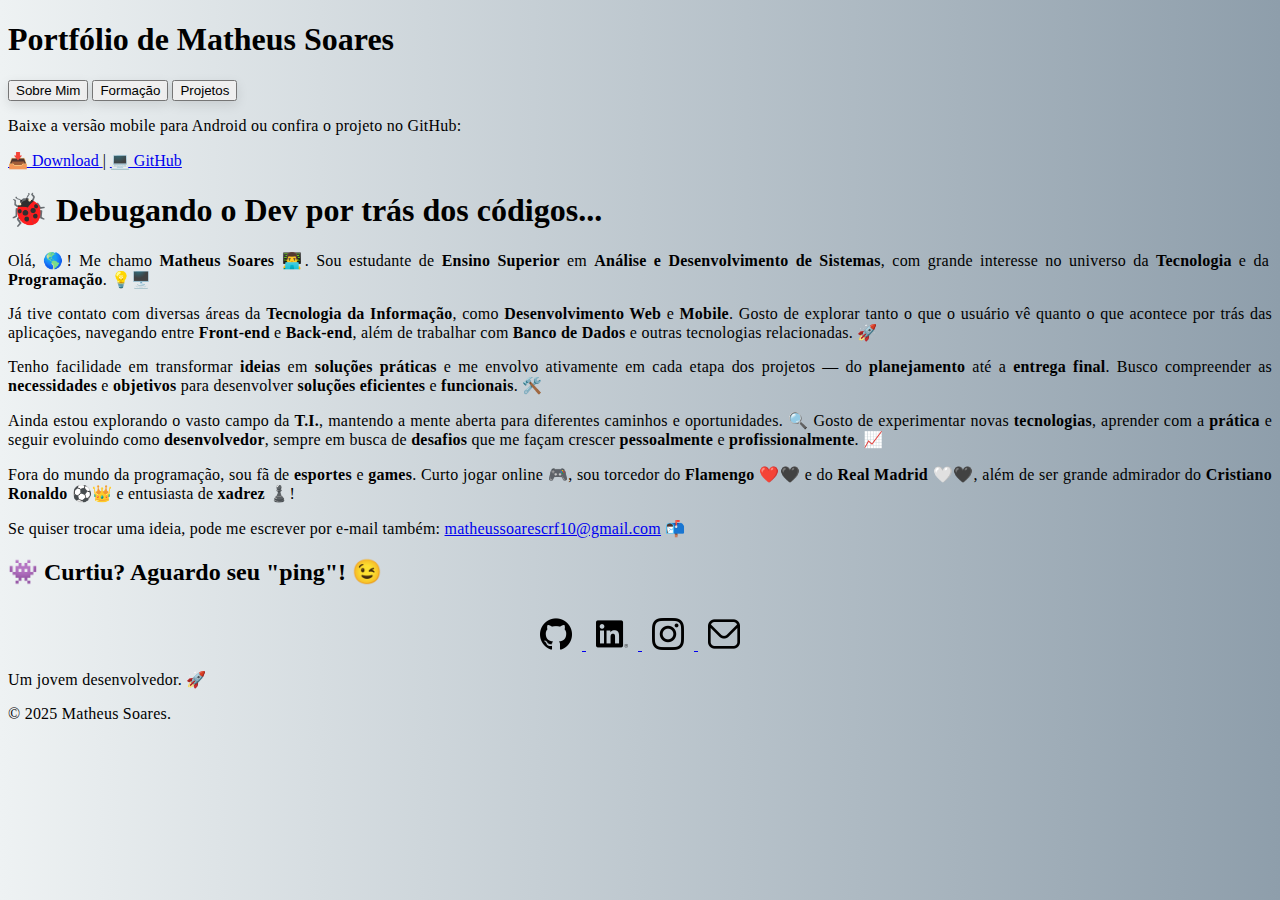
<file: index.html>
<!DOCTYPE html>
<html lang="pt-BR">

<head>
    <meta charset="UTF-8" />
    <meta name="viewport" content="width=device-width, initial-scale=1.0" />
    <meta name="description"
        content="Site pessoal com informações sobre mim, formações acadêmicas, projetos e contatos." />
    <title>Portfólio</title>

    <link rel="apple-touch-icon" sizes="180x180" href="assets/img/apple-touch-icon.png" />
    <link rel="icon" type="image/png" sizes="32x32" href="assets/img/favicon-32x32.png" />
    <link rel="icon" type="image/png" sizes="16x16" href="assets/img/favicon-16x16.png" />
    <link rel="manifest" href="site.webmanifest" />
    <link rel="stylesheet" href="assets/css/style.css" />
    <link rel="stylesheet" href="https://cdn.jsdelivr.net/npm/bootstrap-icons@1.11.3/font/bootstrap-icons.css">
    <link href="https://cdn.jsdelivr.net/npm/bootstrap@5.3.6/dist/css/bootstrap.min.css" rel="stylesheet"
        integrity="sha384-4Q6Gf2aSP4eDXB8Miphtr37CMZZQ5oXLH2yaXMJ2w8e2ZtHTl7GptT4jmndRuHDT" crossorigin="anonymous" />
</head>

<body class="text-dark d-flex flex-column min-vh-100">

    <!-- Cabeçalho -->
    <header class="py-5">
        <div class="container">
            <h1 class="visually-hidden">Portfólio de Matheus Soares</h1>

            <nav class="mb-4" aria-label="Navegação principal">
                <div class="d-flex flex-column flex-md-row flex-wrap justify-content-center gap-2 gap-md-4">
                    <button type="button" class="btn btn-outline-dark fw-bold btn-lg btn-hover-effect"
                        data-section="about" aria-controls="content" aria-label="Ir para a seção Sobre Mim">
                        Sobre Mim
                    </button>
                    <button type="button" class="btn btn-outline-dark fw-bold btn-lg btn-hover-effect"
                        data-section="education" aria-controls="content" aria-label="Ir para a seção Formação">
                        Formação
                    </button>
                    <button type="button" class="btn btn-outline-dark fw-bold btn-lg btn-hover-effect"
                        data-section="projects" aria-controls="content" aria-label="Ir para a seção Projetos">
                        Projetos
                    </button>
                </div>
            </nav>

            <div class="text-center fs-5" role="region" aria-label="Links para download e GitHub do projeto">
                <p class="mb-2 text-center">Baixe a versão mobile para Android ou confira o projeto no GitHub:</p>
                <div class="d-inline-flex gap-2 flex-wrap justify-content-center">
                    <a href="https://github.com/SoaresCRF/kotlin-mobile-portfolio/releases/download/v1.3.0/soares-v1.3.0.apk"
                        class="text-decoration-none text-primary fw-semibold" rel="noopener noreferrer">
                        📥 Download
                    </a>
                    <span>|</span>
                    <a href="https://github.com/SoaresCRF/kotlin-mobile-portfolio"
                        class="text-decoration-none text-primary fw-semibold" target="_blank" rel="noopener noreferrer">
                        💻 GitHub
                    </a>
                </div>
            </div>
        </div>
    </header>

    <!-- Conteúdo principal -->
    <main id="main" tabindex="-1" class="flex-grow-1 my-4">
        <div class="container bg-white shadow rounded-4 p-4 p-md-5">
            <section id="content" class="fade-in-section" aria-live="polite" aria-labelledby="section-heading">
                <h2 id="section-heading" class="visually-hidden">Conteúdo dinâmico da seção</h2>
                <p>Carregando conteúdo...</p>
            </section>
        </div>
    </main>

    <!-- Rodapé -->
    <footer class="text-dark py-5 mt-auto">
        <div class="container text-center">
            <h2 id="contato-heading" class="h3 mb-4 fw-bold">
                👾 Curtiu? Aguardo seu "ping"! 😉
            </h2>

            <div id="social-network-contacts" class="d-flex justify-content-center flex-wrap gap-4 mb-4"
                aria-label="Redes sociais">
                <a href="https://github.com/SoaresCRF" target="_blank" title="GitHub" aria-label="GitHub"
                    class="text-decoration-none">
                    <img src="assets/img/github.png" class="img-contact grayscale-hover" alt="GitHub" width="32"
                        height="32" loading="lazy" />
                </a>

                <a href="https://www.linkedin.com/in/matheus-soares-0569b8251/" target="_blank" title="LinkedIn"
                    aria-label="LinkedIn" class="text-decoration-none">
                    <img src="assets/img/linkedin.png" class="img-contact grayscale-hover" alt="LinkedIn" width="32"
                        height="32" loading="lazy" />
                </a>

                <a href="https://www.instagram.com/soarescrf_/" target="_blank" title="Instagram" aria-label="Instagram"
                    class="text-decoration-none">
                    <img src="assets/img/instagram.png" class="img-contact grayscale-hover" alt="Instagram" width="32"
                        height="32" loading="lazy" />
                </a>

                <a href="mailto:matheussoarescrf10@gmail.com" title="E-mail" aria-label="E-mail"
                    class="text-decoration-none">
                    <img src="assets/img/email.png" class="img-contact grayscale-hover" alt="E-mail" width="32"
                        height="32" loading="lazy" />
                </a>
            </div>

            <div>
                <p class="mb-1 text-center fst-italic">Um jovem desenvolvedor. 🚀</p>
                <p class="mb-0 text-center">&copy; 2025 Matheus Soares.</p>
            </div>
        </div>
    </footer>

    <script type="module" src="assets/js/dynamic-content.js"></script>
    <script src="https://cdn.jsdelivr.net/npm/bootstrap@5.3.6/dist/js/bootstrap.bundle.min.js"
        integrity="sha384-j1CDi7MgGQ12Z7Qab0qlWQ/Qqz24Gc6BM0thvEMVjHnfYGF0rmFCozFSxQBxwHKO"
        crossorigin="anonymous"></script>
</body>

</html>
</file>
<file: assets/css/style.css>
/*====================================
  BASE - Layout e Cores Gerais
====================================*/
body {
    background: linear-gradient(to right, #eef2f3, #8e9eab);
}

/*====================================
  TIPOGRAFIA E TEXTOS
====================================*/
p,
ul,
h4,
h5 {
    text-align: justify;
    letter-spacing: 0.015em;
}

.subsecao {
    font-size: 1.3rem;
}

/*====================================
  LISTAS
====================================*/
.list-education {
    color: #777;
}

ul.list-group li::marker {
    content: none;
    /* Remove bullets em navegadores que suportam ::marker */
}

.list-group-item {
    background-color: transparent;
    border-color: #dee2e6;
    font-size: 1.1rem;
    line-height: 1.6;
}

/*====================================
  FORMULÁRIOS - Foco em Campos
====================================*/
input:focus,
select:focus,
textarea:focus {
    border-color: #343a40 !important;
    /* Cinza escuro */
    box-shadow: 0 0 0 0.2rem rgba(52, 58, 64, 0.25) !important;
    /* Sombra leve */
    outline: none;
}

/*====================================
  IMAGENS DE CONTATO / REDES SOCIAIS
====================================*/
.img-contact {
    width: 2rem;
    margin: 0 0.625rem;
    filter: grayscale(100%);
    transition: transform 0.3s ease, filter 0.3s ease;
}

#social-network-contacts {
    text-align: center;
    margin-top: 2rem;
}

/* Efeito hover nas imagens de contato dentro de links */
a:hover .img-contact {
    transform: scale(1.1);
    filter: grayscale(0%);
}

/*====================================
  BOTÕES - Hover e Active
====================================*/
.btn-hover-effect {
    transition: transform 0.15s ease-out, box-shadow 0.15s ease-out;
    box-shadow: 0 4px 12px rgba(0, 0, 0, 0.1);
    transform: translateY(0);
}

.btn-hover-effect:active {
    transform: translateY(2px) scale(0.98);
    box-shadow: 0 2px 6px rgba(0, 0, 0, 0.2);
}

/*====================================
  ANIMAÇÕES - Fade In
====================================*/
.fade-in-section {
    animation: fadeIn 0.6s ease-out;
}

@keyframes fadeIn {
    from {
        opacity: 0;
        transform: translateY(10px);
    }

    to {
        opacity: 1;
        transform: translateY(0);
    }
}
</file>
